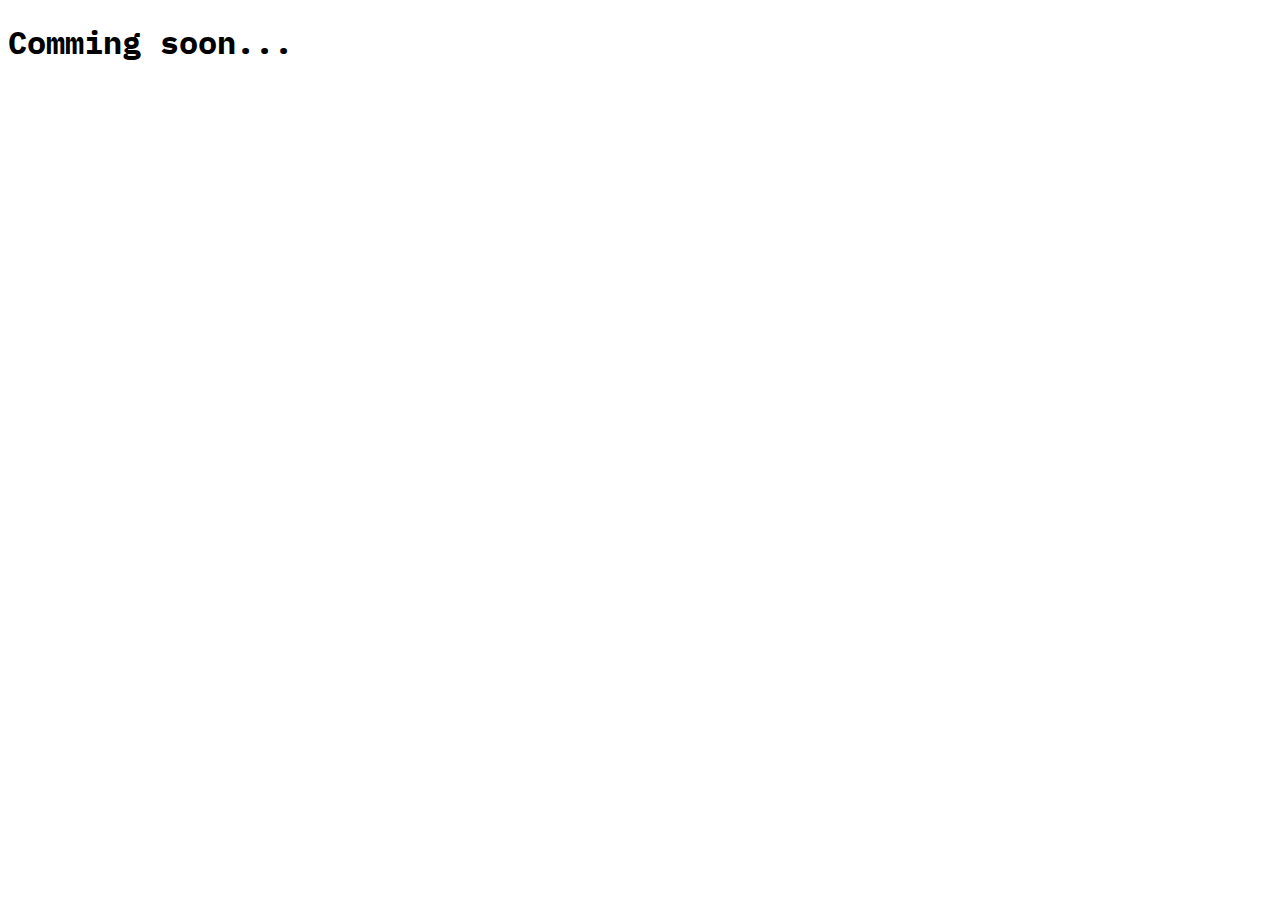
<file: Bl0G5/index.html>
<!DOCTYPE html>
<html lang="en">
<head>
    <meta charset="UTF-8">
    <meta http-equiv="X-UA-Compatible" content="IE=edge">
    <meta name="viewport" content="width=device-width, initial-scale=1.0">
    <link href="https://fonts.googleapis.com/css2?family=IBM+Plex+Mono:wght@400;700&display=swap" rel="stylesheet">
    <link rel="stylesheet" href="style.css">
    <title>comming...</title>
</head>
<body>
    <h1>Comming soon...</h1>
</body>
</html>
</file>
<file: Bl0G5/style.css>
h1{
    font-family: 'IBM Plex Mono', monospace;
    font-weight: bold;
    animation: flick 0.8s infinite alternate;
}
@keyframes flick {
    15%{opacity: 15%;}
}
</file>
